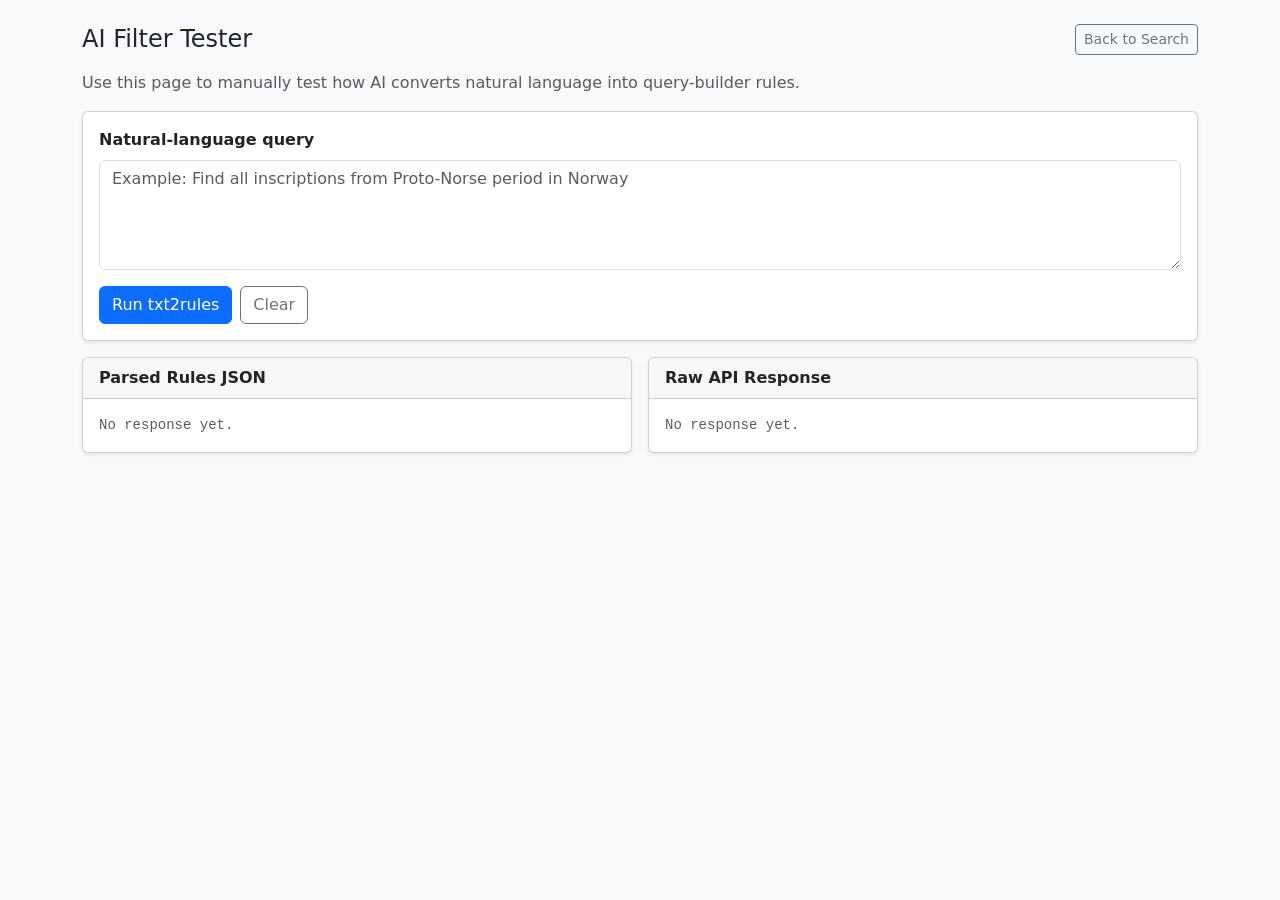
<file: rundatanet/templates/runes/ai_tester.html>
<!DOCTYPE html>
<html lang="en">
<head>
  <meta charset="utf-8">
  <meta name="viewport" content="width=device-width, initial-scale=1">
  <title>AI Filter Tester</title>
  <link href="https://cdn.jsdelivr.net/npm/bootstrap@5.3.3/dist/css/bootstrap.min.css" rel="stylesheet">
  <style>
    body { background: #f8f9fa; }
    pre { white-space: pre-wrap; word-break: break-word; }
  </style>
</head>
<body>
  <main class="container py-4">
    <div class="d-flex flex-wrap align-items-center justify-content-between gap-2 mb-3">
      <h1 class="h4 mb-0">AI Filter Tester</h1>
      <a class="btn btn-outline-secondary btn-sm" href="/">Back to Search</a>
    </div>

    <p class="text-muted">
      Use this page to manually test how AI converts natural language into query-builder rules.
    </p>

    <div class="card shadow-sm mb-3">
      <div class="card-body">
        <label for="queryInput" class="form-label fw-semibold">Natural-language query</label>
        <textarea id="queryInput" class="form-control mb-3" rows="4" placeholder="Example: Find all inscriptions from Proto-Norse period in Norway"></textarea>
        <div class="d-flex flex-wrap gap-2">
          <button id="runBtn" class="btn btn-primary" type="button">Run txt2rules</button>
          <button id="clearBtn" class="btn btn-outline-secondary" type="button">Clear</button>
        </div>
      </div>
    </div>

    <div id="statusAlert" class="alert d-none" role="alert" aria-live="assertive"></div>

    <div class="row g-3">
      <div class="col-12 col-lg-6">
        <div class="card shadow-sm h-100">
          <div class="card-header fw-semibold">Parsed Rules JSON</div>
          <div class="card-body">
            <pre id="parsedOutput" class="mb-0 text-body-secondary">No response yet.</pre>
          </div>
        </div>
      </div>
      <div class="col-12 col-lg-6">
        <div class="card shadow-sm h-100">
          <div class="card-header fw-semibold">Raw API Response</div>
          <div class="card-body">
            <pre id="rawOutput" class="mb-0 text-body-secondary">No response yet.</pre>
          </div>
        </div>
      </div>
    </div>
  </main>

  <script>
    const queryInput = document.getElementById('queryInput');
    const runBtn = document.getElementById('runBtn');
    const clearBtn = document.getElementById('clearBtn');
    const parsedOutput = document.getElementById('parsedOutput');
    const rawOutput = document.getElementById('rawOutput');
    const statusAlert = document.getElementById('statusAlert');

    function setStatus(message, level) {
      statusAlert.classList.remove('d-none', 'alert-success', 'alert-warning', 'alert-danger', 'alert-info');
      statusAlert.classList.add(`alert-${level}`);
      statusAlert.textContent = message;
    }

    function clearStatus() {
      statusAlert.classList.add('d-none');
      statusAlert.classList.remove('alert-success', 'alert-warning', 'alert-danger', 'alert-info');
      statusAlert.textContent = '';
    }

    async function runTxt2Rules() {
      const query = queryInput.value.trim();
      if (!query) {
        setStatus('Please enter a query first.', 'warning');
        return;
      }

      clearStatus();
      parsedOutput.textContent = 'Loading...';
      rawOutput.textContent = 'Loading...';
      runBtn.disabled = true;

      const timeoutMs = 20000;
      const controller = new AbortController();
      const timeoutId = setTimeout(() => controller.abort(), timeoutMs);

      try {
        const response = await fetch('/api/txt2rules', {
          method: 'POST',
          headers: { 'Content-Type': 'application/json' },
          body: JSON.stringify({ text: query }),
          signal: controller.signal
        });

        if (!response.ok) {
          throw new Error(`HTTP ${response.status}`);
        }

        const payload = await response.json();
        rawOutput.textContent = JSON.stringify(payload, null, 2);

        if (payload.error) {
          setStatus(`AI returned error: ${payload.error}`, 'warning');
          parsedOutput.textContent = 'No parsed rules (error returned).';
          return;
        }

        try {
          const parsedRules = payload.rules ? JSON.parse(payload.rules) : null;
          parsedOutput.textContent = parsedRules
            ? JSON.stringify(parsedRules, null, 2)
            : 'Empty rules response.';
          setStatus('Rules generated successfully.', 'success');
        } catch (parseErr) {
          parsedOutput.textContent = `Failed to parse rules JSON:\n${String(parseErr)}`;
          setStatus('Response received, but rules were not valid JSON.', 'danger');
        }
      } catch (err) {
        if (err.name === 'AbortError') {
          setStatus(`Request timed out after ${timeoutMs / 1000} seconds.`, 'warning');
        } else {
          setStatus(`Request failed: ${String(err.message || err)}`, 'danger');
        }
        parsedOutput.textContent = 'No parsed rules.';
        rawOutput.textContent = 'No raw response.';
      } finally {
        clearTimeout(timeoutId);
        runBtn.disabled = false;
      }
    }

    runBtn.addEventListener('click', runTxt2Rules);
    queryInput.addEventListener('keydown', (event) => {
      if ((event.ctrlKey || event.metaKey) && event.key === 'Enter') {
        runTxt2Rules();
      }
    });
    clearBtn.addEventListener('click', () => {
      queryInput.value = '';
      parsedOutput.textContent = 'No response yet.';
      rawOutput.textContent = 'No response yet.';
      clearStatus();
    });
  </script>
</body>
</html>
</file>
